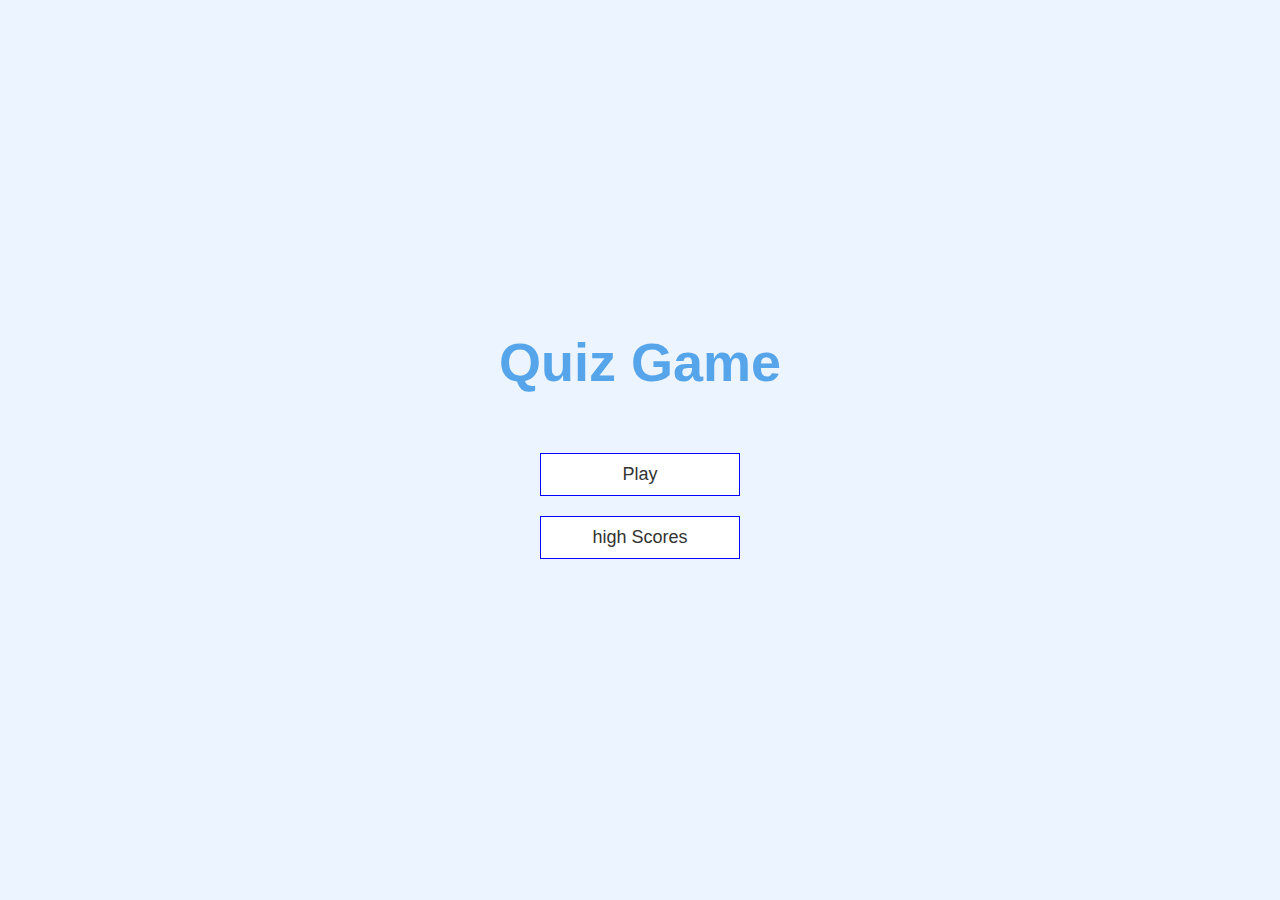
<file: index.html>
<!DOCTYPE html>
<html lang="en">
<head>
    <meta charset="UTF-8">
    <meta http-equiv="X-UA-Compatible" content="IE=edge">
    <meta name="viewport" content="width=device-width, initial-scale=1.0">
    <title>My second quiz app</title>
    <link rel="stylesheet" href="quizapp.css">
</head>
<body>
    <div class="container">
        <div class="flex-center flex-column" id="home">
            <h1>Quiz Game</h1>
            <a href="quiz.html" class="btn">Play</a>
            <a href="/highscores.html" class="btn">high Scores</a>
        </div>
    </div>
</body>
</html>
</file>
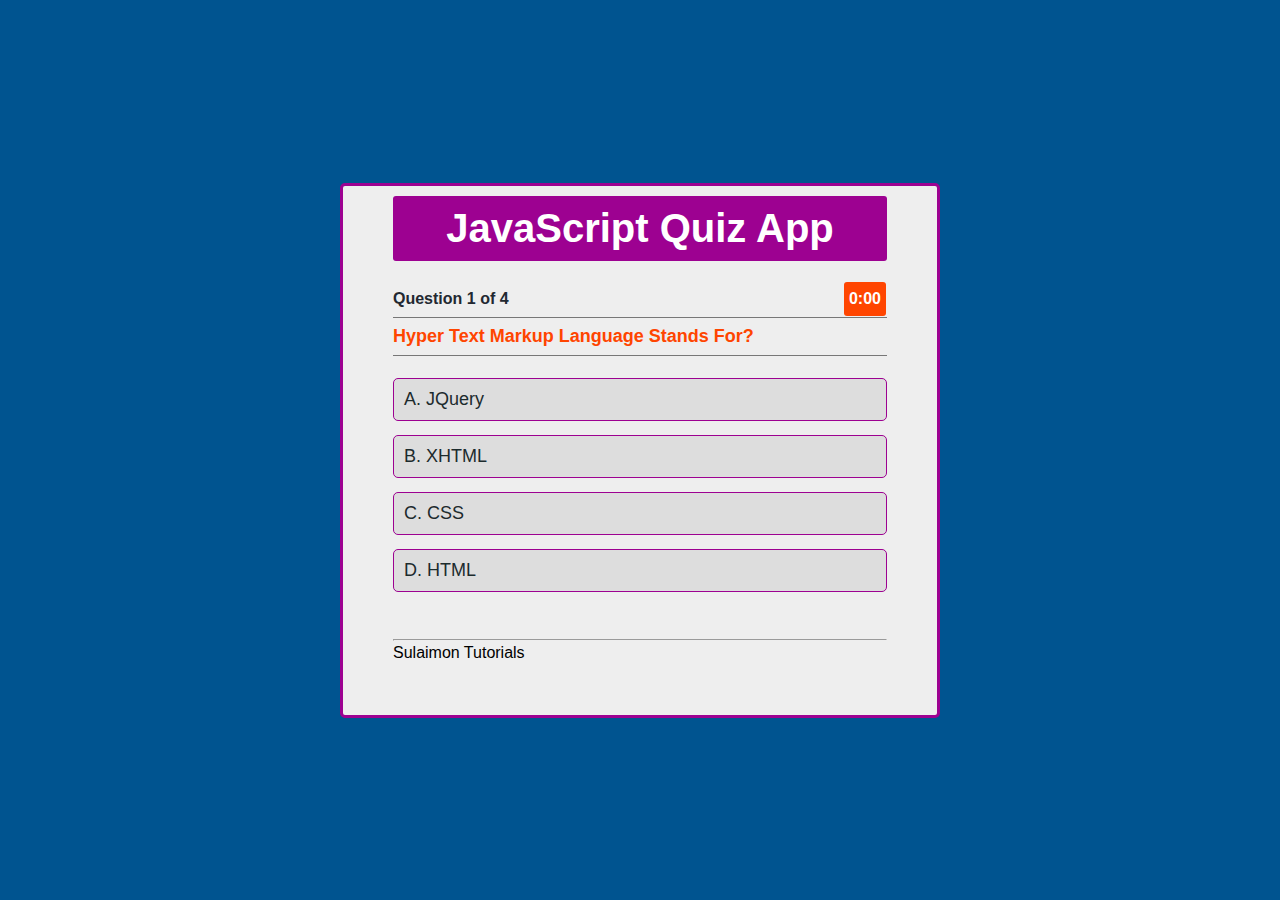
<file: quiz.html>
<!DOCTYPE html>
<html lang="en">
<head>
    <meta charset="UTF-8">
    <meta http-equiv="X-UA-Compatible" content="IE=edge">
    <meta name="viewport" content="width=device-width, initial-scale=1.0">
    <title>Document</title>
    <link rel="stylesheet" href="quiz.css">
</head>
<body>
    <div class="container">
        <div class="quiz-box">
            <div id="quiz">
                <h1>JavaScript Quiz App</h1>
                <div class="quiz-header">
                    <p id="progress">Question x of y</p>
                    <p id="count-down">0:00</p>
                </div>
                <p id="question">What is your name</p>

                <div class="buttons">
                    <button class="btn" id="btn0">
                        A. <span id="choice0"></span>
                    </button>
                    <button class="btn" id="btn1">
                        B. <span id="choice1"></span>
                    </button>
                    <button class="btn" id="btn2">
                        C. <span id="choice2"></span>
                    </button>
                    <button class="btn" id="btn3">
                        D. <span id="choice3"></span>
                    </button>
                </div>
                <hr>
                <footer>
                    <p>Sulaimon Tutorials</p>
                </footer>
            </div>
        </div>
    </div>    

    <script src="quiz.js"></script>
</body>
</html>
</file>
<file: quizapp.css>
:root{
    background-color: #ecf5ff;
    font-size: 62.5%;
}
*{
    box-sizing: border-box;
    font-family: sans-serif;
    margin: 0;
    padding: 0;
    color: #333;
}
h1,h2,h3,h4{
    margin-bottom: 1rem;
}
h1{
    font-size: 5.4rem;
    color: #56a5eb;
    margin-bottom: 5rem;
}
h1 > span{
    font-size: 2.4rem;
    font-weight: 500;
}
h2{
    font-size: 4.2rem;
    margin-bottom: 4rem;
    font-weight: 700;
}
h3{
    font-size: 2.5rem;
    font-weight: 500;
}
.container{
    width: 100vw;
    height:100vh;
    display: flex;
    justify-content: center;
    align-items: center;
    max-width: 80rem;
    margin: 0 auto;
    padding: 2rem;
}
.container > a {
    width: 100%;
}
.flex-column{
    display: flex;
    flex-direction: column;
}
.flex-center{
    justify-content: center;
    align-items: center;
}
.justify-center{
    justify-content: center;
}
.text-center{
    text-align: center;
}
.hidden{
    display: none;
}
.btn{
    width: 20rem;
    border: 0.1rem solid blue;
    background-color: #fff;
    padding: 1rem 0;
    margin: 1rem 0;
    text-align: center;
    color: #333;
    font-size: 1.8rem;
    text-decoration: none
}
.btn:hover{
    cursor: pointer;
    box-shadow: 0 0.4rem 1.4rem 0 rgba(68, 185, 235, 0.5);
    transform: translateY(-0.1rem);
    transition: transform 150ms;
}
.btn[disabled]:hover{
    cursor: not-allowed;
    box-shadow: none;
    transform: none;
}
</file>
<file: quiz.css>
:root{
    --white: #fff;
    --black: #1c2b2d;
    --blue: #31326f;
    --light-blue: #005490;
    --color-primary:#9d0191;
    --color-sec:#db6400;
    --color-grey:#eee;
    --color-dark-grey:#222831;
}
*{
    margin: 0;
    padding: 0;
    box-sizing: border-box;
}
html{
    font-size: 10px;
}
body{
    font-family: sans-serif;
    background-color: var(--light-blue);
}

p{
    font-size: 1.6rem;
    line-height: 1.5;
}

img{
    width: 100%;
}

/*START HERE */
.container{
    max-width: 900px;
    margin: 0 auto;
    padding: 0 2rem;
    display: flex;
    justify-content: center;
    align-items: center;
    height: 100vh;
}

.quiz-box{
    width: 600px;
    margin: 0 auto;
    background-color: #eee;
    padding: 1rem 5rem 5rem 5rem;
    border: 3px solid var(--color-primary);
    border-radius: 5px;
}

.quiz-box h1{
    background-color: var(--color-primary);
    font-size: 4rem;
    text-align: center;
    color: var(--white);
    padding: 1rem 0;
    width: 100%;
    margin-bottom: 2rem;
    border-radius: 3px;
}

.quiz-header{
    display: flex;
    justify-content: space-between;
    align-items: center;
}

.quiz-header #progress{
    color: var(--color-dark-grey);
    font-size: 1.6rem;
    font-weight: 700;
}

.quiz-header #count-down{
    font-size: 1.6rem;
    font-weight: 700;
    background-color: orangered;
    padding: 5px;
    margin: 1px;
    color: var(--white);
    border-radius: 3px;
}

.quiz-box #question{
    font-size: 1.8rem;
    font-weight: 600;
    color: orangered;
    border: 1px solid #777;
    border-width: 1px 0;
    padding: 5px 0;
}

.buttons{
    margin: 1.5rem 0 4rem 0;
}

.btn{
    text-align: left;
    background-color: #ddd;
    width: 100%;
    font-size: 1.8rem;
    color: var(--black);
    border: 1px solid var(--color-primary);
    border-radius: 5px;
    margin: 7px 0;
    padding: 1rem;
    outline: none;
}

.btn:hover{
    cursor: pointer;
    background-color: var(--color-primary);
    color: var(--white);
}
.btn:active{
    background-color: var(--color-sec);
}

#score{
    color: var(--black);
    text-align: center;
    font-size: 2rem;
    margin-bottom: 4rem;
}

.quiz-repeat{
    text-align: center;
    margin: 0 auto;
}

.quiz-repeat a {
    font-size: 1.6rem;
    font-weight: 600;
    color: #fff;
    text-decoration: none;
    background-color: orangered;
    padding: 1rem;
    border-radius: 5px;
    transition: all .3s;
}

.quiz-repeat a:hover{
    background-color: var(--color-primary);
}
</file>
